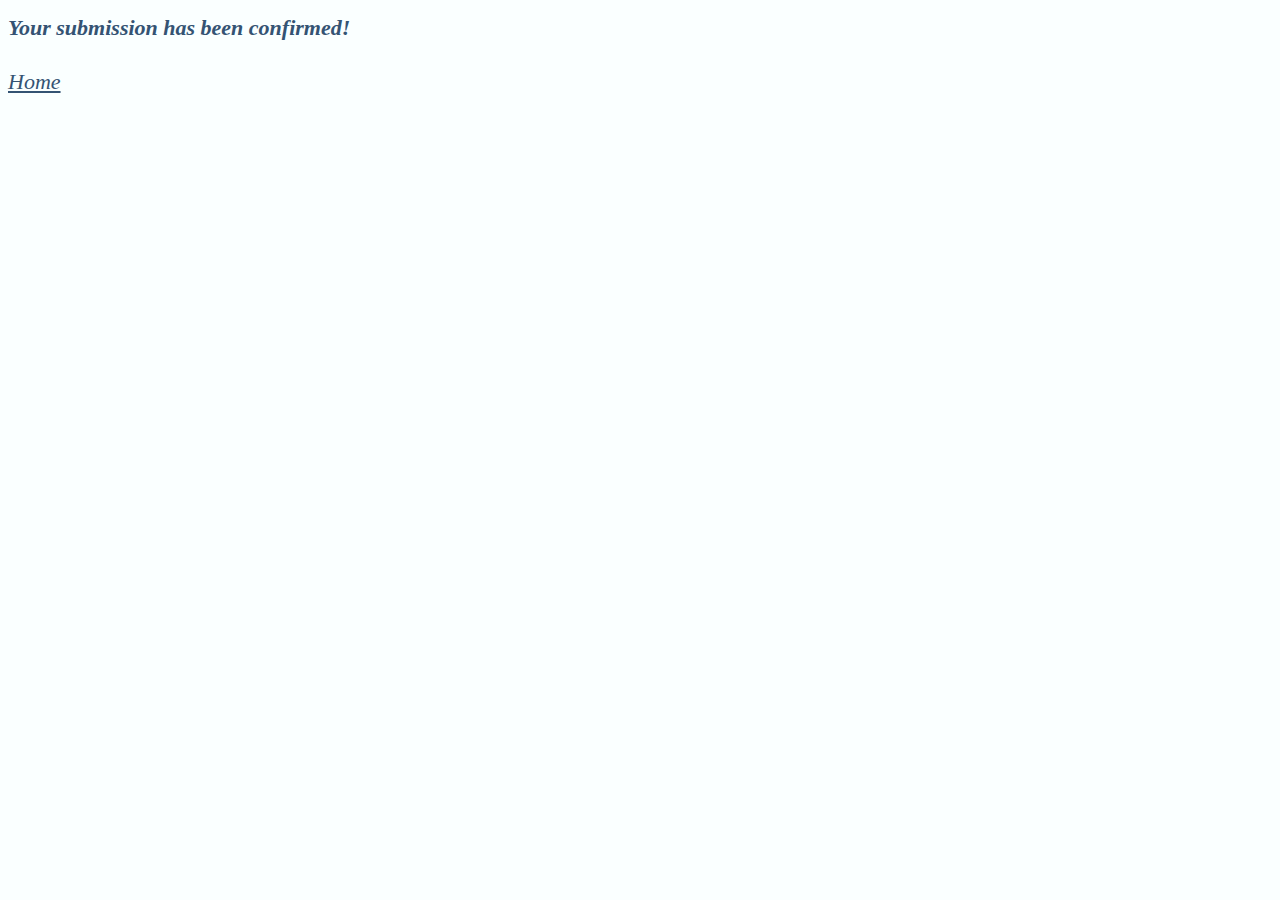
<file: public/confirm.html>
<!DOCTYPE html>
<html lang="en">

<style>
a:hover{
    color: maroon;
}
</style>

<head>
    <meta charset="UTF-8">
    <title>Submission Confirmed!</title>
    <link rel="stylesheet" href="css/main.css">
</head>
<body>
<h1 class="fontStyle">Your submission has been confirmed!</h1>
<a href="/index" class="fontStyle">Home</a>
</body>
</html>
</file>
<file: public/css/main.css>
html{
    width:1100px;
    height:auto;
}
body{
    background-color:#FAFFFF;
}

h1{
    width: auto;
    height: 40px;
    overflow: visible;
    font-size:36px;

}
#viewport{
    position:absolute;
    top:0;
    width:100%;
    min-height:100%;
    margin: 0 auto;
    display:block;
}

.fontStyle{
    font-style: italic;
    font-family: Georgia, Times, 'Times New Roman', serif;
    font-size: 22px;
    color: #345373;
}
#header-title{
    width:800px;
    height:50px;
    margin-top:200px;
    margin-left:auto;
    margin-right:auto;
    /*background-color:#8AC5CC;*/
    color: #345373;

}

#form-box{
    width:60%;
    margin-top:60px;
    margin-left:auto;
    margin-right:auto;

}

#input-courseNum{
    margin-left:100px;
    width:450px;
    height:40px;

}

#demo{
    margin-bottom: 40px;
}
.book {
    padding: 1em;
    margin: 1em;
    color: #345373;
    background: #ffffff;
    border-radius: 10px;
    width:500px;
    height:auto;
    border-style: solid;
    border-color: #D6D6D6;
    border-width:1px 6px 8px 1px;
    margin-left: auto;
    margin-right:auto;
}
.btn {
    border:none;
    border-radius: 28px;
    color: #ffffff;
    font-size: 20px;
    background: #345373;
    padding: 10px 20px 10px 20px;
    text-decoration: none;
    margin: 20px;
}

footer{
    color: #979FA1;
    background: #1F3245;
    clear: both;
    position: static;
    width:100%;
    height: auto;
    margin-top:300px;
    margin-left:auto;
    margin-right:auto;
    display: block;
    box-sizing: border-box;
    padding: 15px 0 20px;
    border: 0;
    border-top: 2px solid #182736;
    font-family: "Century Gothic", sans-serif;
    text-align:center;
}
</file>
